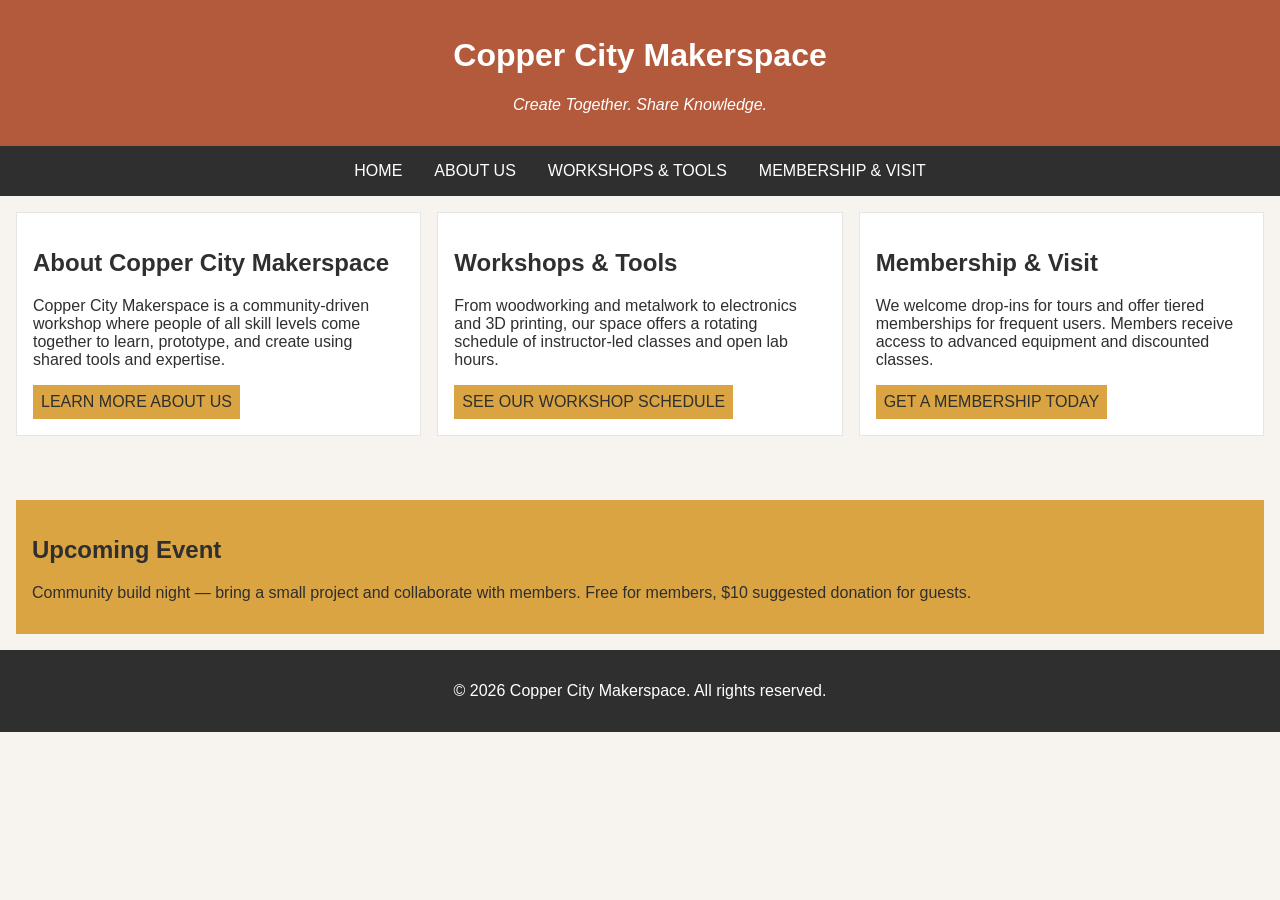
<file: index.html>
<!DOCTYPE html>
<html lang="en">
<head>
    <meta charset="UTF-8">
    <meta name="viewport" content="width=device-width, initial-scale=1.0">
    <link rel="stylesheet" href="styles.css">
    <title>Copper City Makerspace</title>
</head>
<body>
<header>
        <h1>Copper City Makerspace</h1>
        <p>Create Together. Share Knowledge.</p>
</header>
<nav>
    <ul>
        <li><a href="index.html">Home</a> </li>
        <li><a href="about.html">About Us</a></li>
        <li><a href="workshops.html">Workshops & Tools</a></li>
        <li><a href="memberships.html">Membership & Visit</a></li>
    </ul>
</nav>
<main class="card-row">
    <section id="about">
        <h2>About Copper City Makerspace</h2>
        <p>Copper City Makerspace is a community-driven workshop where people of all skill levels come together to learn, prototype, and create using shared tools and expertise.</p>
        <a href="about.html">Learn More About Us</a>
    </section>
    <section id="workshops">
        <h2>Workshops & Tools</h2>
        <p>From woodworking and metalwork to electronics and 3D printing, our space offers a rotating schedule of instructor-led classes and open lab hours.</p>
        <a href="workshops.html">See our Workshop Schedule</a>
    </section>
    <section id="memberships">
        <h2>Membership & Visit</h2>
        <p>We welcome drop-ins for tours and offer tiered memberships for frequent users. Members receive access to advanced equipment and discounted classes.</p>
        <a href="memberships.html">Get a Membership Today</a>
    </section>
</main>
<aside>
    <h2>Upcoming Event</h2>
    <p>Community build night — bring a small project and collaborate with members. Free for members, $10 suggested donation for guests.</p>
</aside>
<footer>
    <p>&copy; 2026 Copper City Makerspace. All rights reserved.</p>
</footer>
</body>
</html>
</file>
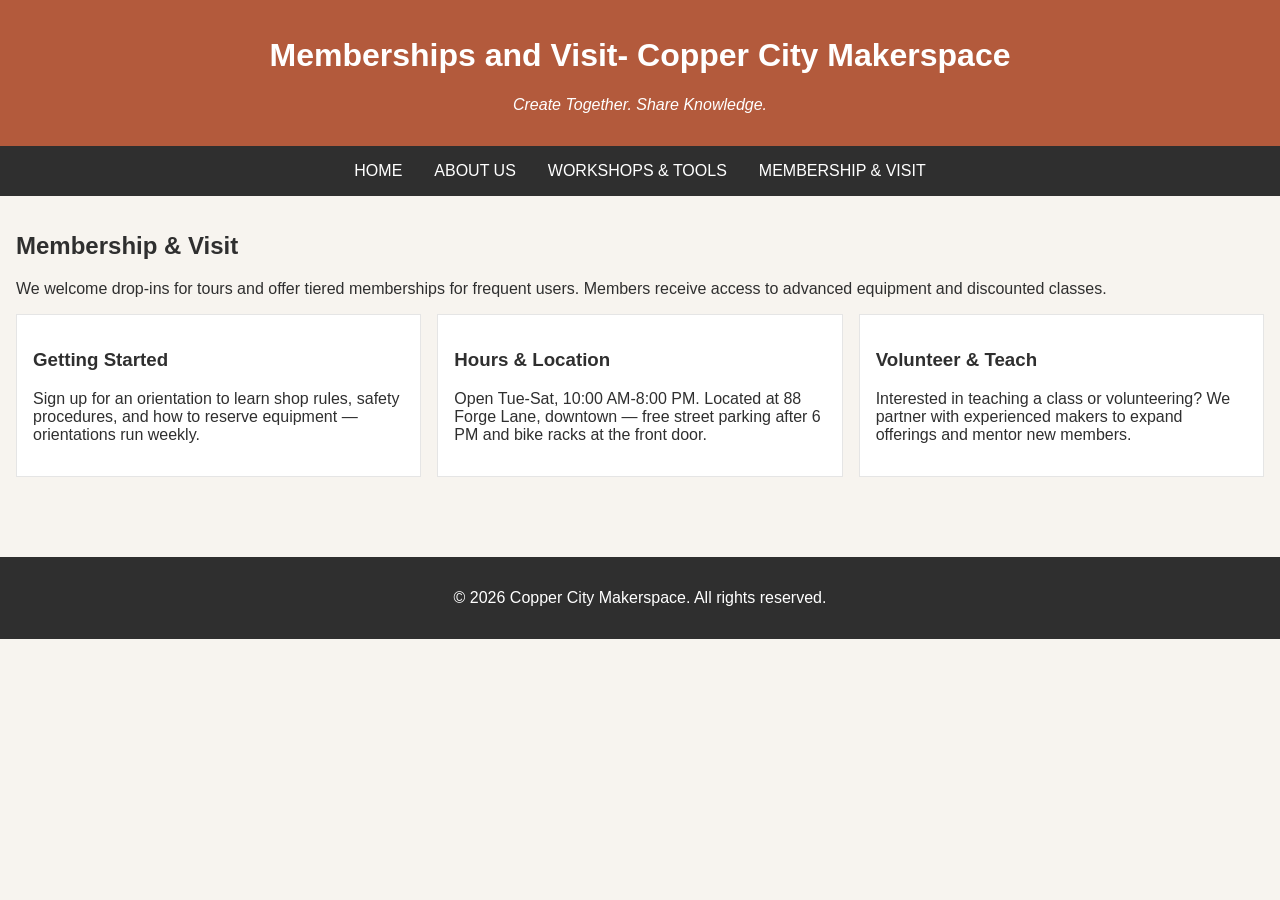
<file: memberships.html>
<!DOCTYPE html>
<html lang="en">
<head>
    <meta charset="UTF-8">
    <meta name="viewport" content="width=device-width, initial-scale=1.0">
    <link rel="stylesheet" href="styles.css">
    <title>Memberships- Copper City Makerspace</title>
</head>
<body>
    <header>
        <h1>Memberships and Visit- Copper City Makerspace</h1>
        <p>Create Together. Share Knowledge.</p>
    </header>
    <nav>
    <ul>
        <li><a href="index.html">Home</a> </li>
        <li><a href="about.html">About Us</a></li>
        <li><a href="workshops.html">Workshops & Tools</a></li>
        <li><a href="memberships.html">Membership & Visit</a></li>
    </ul>
</nav>
<main>
      <section id="memberships">
        <h2>Membership & Visit</h2>
        <p>We welcome drop-ins for tours and offer tiered memberships for frequent users. Members receive access to advanced equipment and discounted classes.</p>
        <div class="card-row"> 
            <section>
                <h3>Getting Started</h3>
                <p>Sign up for an orientation to learn shop rules, safety procedures, and how to reserve equipment — orientations run weekly.</p>
            </section>
            <section>
                <h3>Hours & Location</h3>
                <p>Open Tue-Sat, 10:00 AM-8:00 PM. Located at 88 Forge Lane, downtown — free street parking after 6 PM and bike racks at the front door.</p>
            </section>
            <section>
                <h3>Volunteer & Teach</h3>
                <p>Interested in teaching a class or volunteering? We partner with experienced makers to expand offerings and mentor new members.</p>
            </section>
        </div>
    </section>
</main>
<footer>
    <p>&copy; 2026 Copper City Makerspace. All rights reserved.</p>
</footer>
</body>
</html>
</file>
<file: styles.css>
/* =====  CSS by Christina Carrasquilla, updated by Lexi Poinsette =====  */

/* ===== Color Palette 

Copper:#B35A3C
Charcoal:#2F2F2F
Light Background:#F7F4EF
Card Background:#FFFFFF
Soft Gold:#D9A441
Border:#E5E5E5

===== */

/* ===== GLOBAL (Base) Styles ===== */

body {
    font-family: Arial, sans-serif;
    margin: 0;
    background-color: #F7F4EF;
    color: #2F2F2F;
    display:grid;
    grid-template-columns: 1fr;
}

header {
    background-color: #B35A3C;
    color: white;
    text-align: center;
    padding: 1rem;
}

header img {
    margin-top: 0.5rem;
}
header p {
    font-style:italic;
}
nav {
    background-color: #2F2F2F;
    padding:.5rem;
}

nav ul {
    list-style: none;
    margin: 0;
    padding: 0;
}

nav a {
    color: white;
    text-decoration: none;
    padding: 0.5rem;
    display: inline-block;
    text-transform:uppercase;
}

nav a:hover {
    background-color: #B35A3C;
}

main {
    padding: 1rem;
}

main a {
    background-color:#D9A441;
    color:#2F2F2F;
    text-decoration: none;
    padding: 0.5rem;
    display: inline-block;
    text-transform:uppercase;
}

main a:hover {
    background-color: #B35A3C;
    color:white;
}

section {
    margin-bottom: 2rem;
}


.card-row section {
    background-color: white;
    border: 1px solid #E5E5E5;
    padding: 1rem;
}

img {
    display: block;
    margin-top: 0.5rem;
    max-width: 100%;
}

aside {
    background-color: #D9A441;
    padding: 1rem;
    margin: 1rem;
}

footer {
    background-color: #2F2F2F;
    color: white;
    text-align: center;
    padding: 1rem;
}
/* ==== MEDIA QUERY (MEDIUM ===== */
@media screen and (min-width:817px){
    nav ul {
        display: flex;
        justify-content: center;
        gap: 1rem;
    }

    .card-row {
        display: flex;
        gap: 1rem;
    }

    .card-row section {
        width: 30%;
    }
}
</file>
